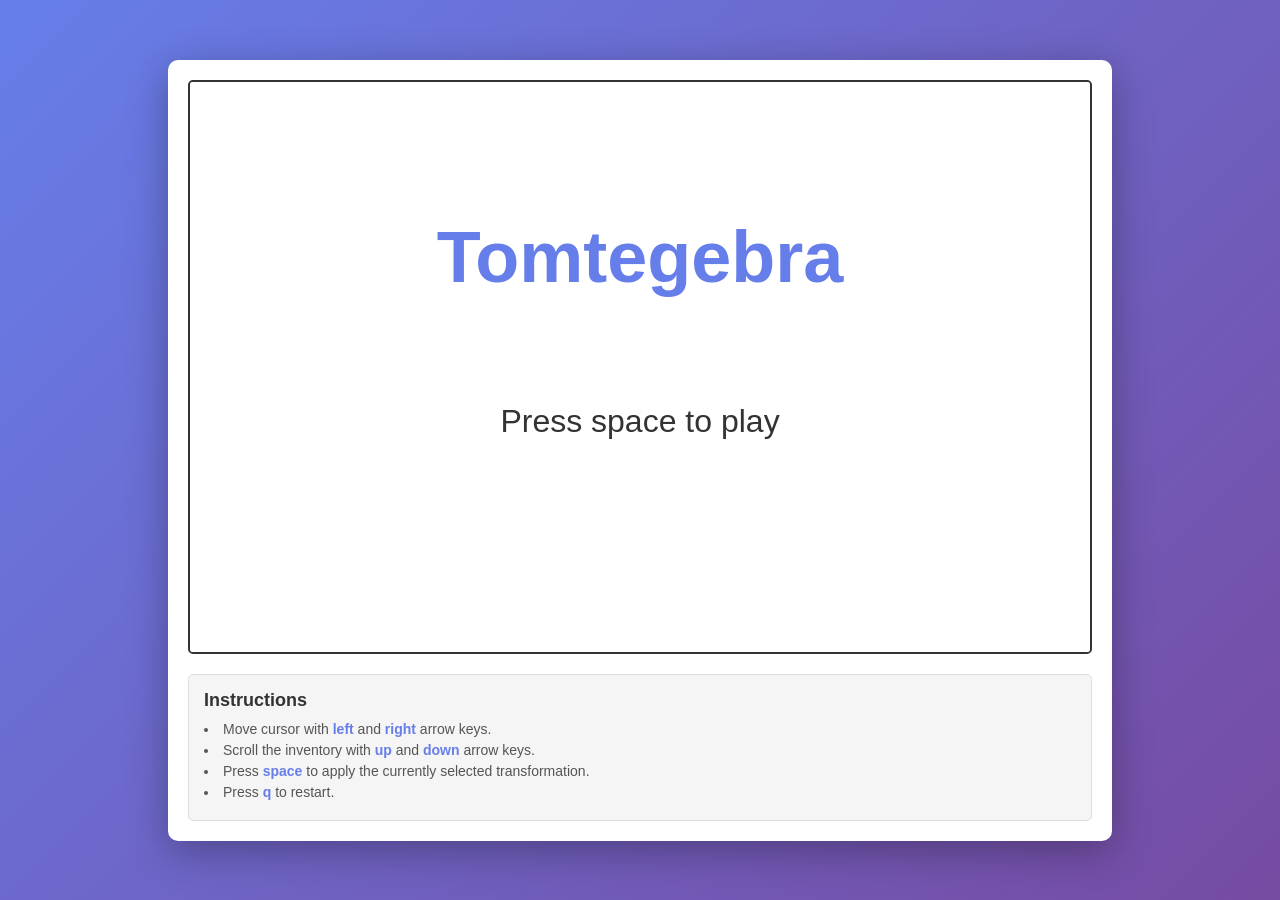
<file: index.html>
<!DOCTYPE html>
<html lang="en">
<head>
    <meta charset="UTF-8">
    <meta name="viewport" content="width=device-width, initial-scale=1.0">
    <title>Tomtegebra - Algebra Puzzle Game</title>
    <link rel="stylesheet" href="style.css">
</head>
<body>
    <div id="game-container">
        <canvas id="game-canvas" width="900" height="570"></canvas>
        <div id="instructions">
            <h2>Instructions</h2>
            <ul>
                <li>Move cursor with <strong>left</strong> and <strong>right</strong> arrow keys.</li>
                <li>Scroll the inventory with <strong>up</strong> and <strong>down</strong> arrow keys.</li>
                <li>Press <strong>space</strong> to apply the currently selected transformation.</li>
                <li>Press <strong>q</strong> to restart.</li>
            </ul>
        </div>
    </div>
    <script src="algebra.js"></script>
    <script src="game.js"></script>
    <script src="render.js"></script>
    <script src="main.js"></script>
</body>
</html>
</file>
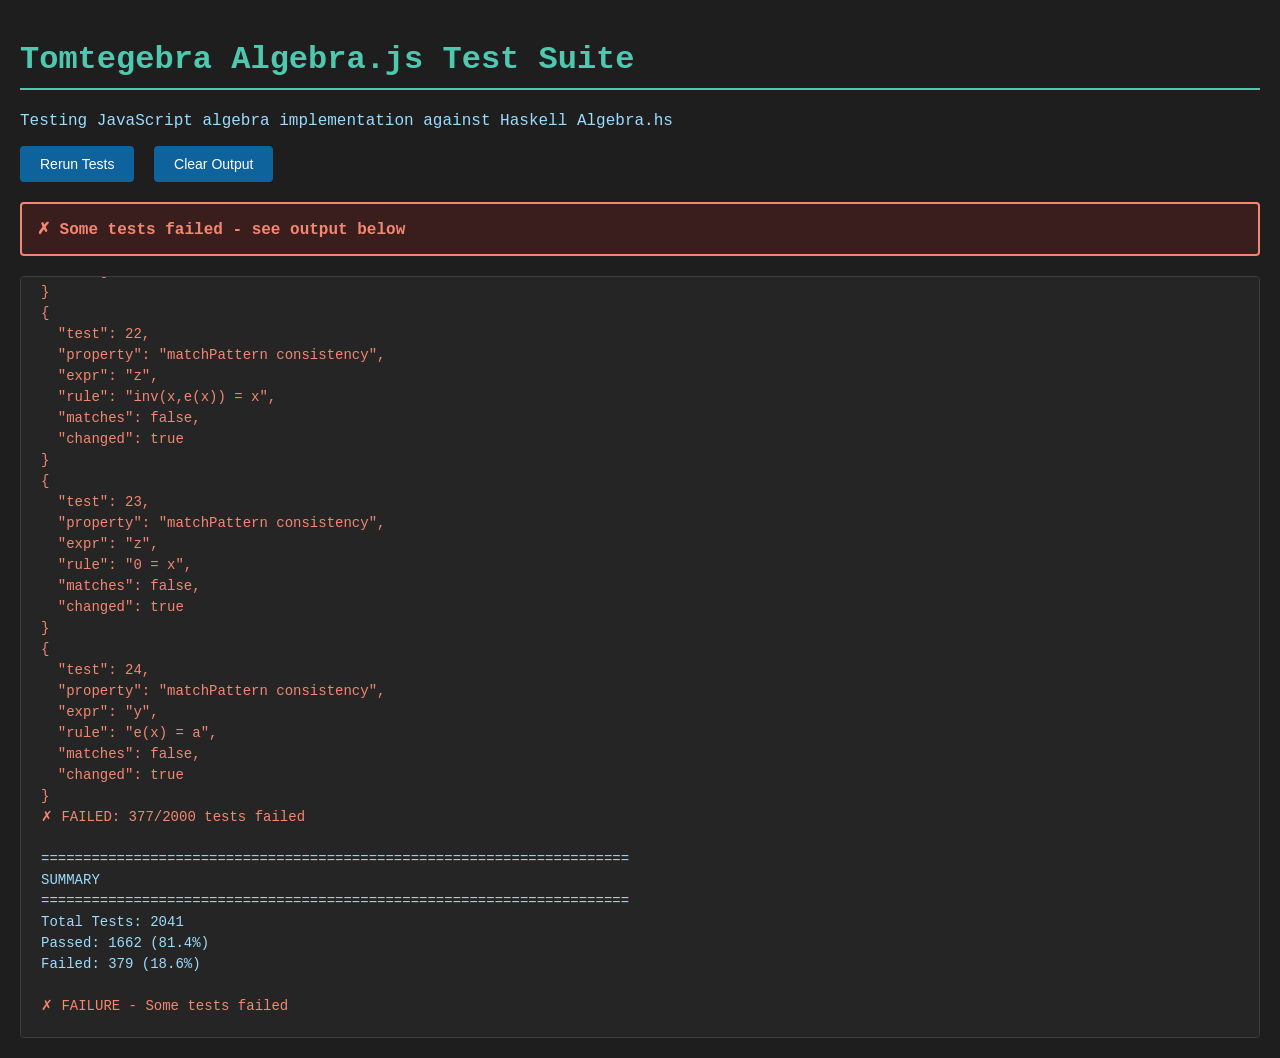
<file: test-algebra.html>
<!DOCTYPE html>
<html lang="en">
<head>
    <meta charset="UTF-8">
    <meta name="viewport" content="width=device-width, initial-scale=1.0">
    <title>Tomtegebra Algebra.js Test Suite</title>
    <style>
        body {
            font-family: 'Courier New', monospace;
            background: #1e1e1e;
            color: #d4d4d4;
            padding: 20px;
            margin: 0;
        }
        
        h1 {
            color: #4ec9b0;
            border-bottom: 2px solid #4ec9b0;
            padding-bottom: 10px;
        }
        
        #output {
            background: #252526;
            border: 1px solid #3e3e42;
            border-radius: 4px;
            padding: 20px;
            margin-top: 20px;
            white-space: pre-wrap;
            font-size: 14px;
            line-height: 1.5;
            max-height: 80vh;
            overflow-y: auto;
        }
        
        .success {
            color: #4ec9b0;
        }
        
        .error {
            color: #f48771;
        }
        
        .info {
            color: #9cdcfe;
        }
        
        #status {
            margin-top: 20px;
            padding: 15px;
            border-radius: 4px;
            font-weight: bold;
            font-size: 16px;
        }
        
        #status.success {
            background: #1e3a1e;
            border: 2px solid #4ec9b0;
            color: #4ec9b0;
        }
        
        #status.failure {
            background: #3a1e1e;
            border: 2px solid #f48771;
            color: #f48771;
        }
        
        .button {
            background: #0e639c;
            color: white;
            border: none;
            padding: 10px 20px;
            border-radius: 4px;
            cursor: pointer;
            font-size: 14px;
            margin-right: 10px;
        }
        
        .button:hover {
            background: #1177bb;
        }
    </style>
</head>
<body>
    <h1>Tomtegebra Algebra.js Test Suite</h1>
    <p class="info">Testing JavaScript algebra implementation against Haskell Algebra.hs</p>
    
    <div>
        <button class="button" onclick="location.reload()">Rerun Tests</button>
        <button class="button" onclick="clearOutput()">Clear Output</button>
    </div>
    
    <div id="status">Running tests...</div>
    <div id="output"></div>
    
    <script src="algebra.js"></script>
    <script src="test-algebra.js"></script>
    <script>
        const outputDiv = document.getElementById('output');
        const statusDiv = document.getElementById('status');
        
        // Capture console output
        const originalLog = console.log;
        const originalError = console.error;
        
        console.log = function(...args) {
            const message = args.join(' ');
            const span = document.createElement('span');
            
            if (message.includes('✓') || message.includes('PASS') || message.includes('SUCCESS')) {
                span.className = 'success';
            } else if (message.includes('✗') || message.includes('FAIL') || message.includes('ERROR')) {
                span.className = 'error';
            } else {
                span.className = 'info';
            }
            
            span.textContent = message + '\n';
            outputDiv.appendChild(span);
            outputDiv.scrollTop = outputDiv.scrollHeight;
            
            originalLog.apply(console, args);
        };
        
        console.error = function(...args) {
            const message = args.join(' ');
            const span = document.createElement('span');
            span.className = 'error';
            span.textContent = message + '\n';
            outputDiv.appendChild(span);
            outputDiv.scrollTop = outputDiv.scrollHeight;
            
            originalError.apply(console, args);
        };
        
        function clearOutput() {
            outputDiv.innerHTML = '';
        }
        
        // Run tests after page loads
        window.addEventListener('load', () => {
            setTimeout(() => {
                const success = runAllTests();
                
                if (success) {
                    statusDiv.textContent = '✓ All tests passed!';
                    statusDiv.className = 'success';
                } else {
                    statusDiv.textContent = '✗ Some tests failed - see output below';
                    statusDiv.className = 'failure';
                }
            }, 100);
        });
    </script>
</body>
</html>
</file>
<file: style.css>
* {
    margin: 0;
    padding: 0;
    box-sizing: border-box;
}

body {
    font-family: 'Trebuchet MS', 'Lucida Sans Unicode', 'Lucida Grande', 'Lucida Sans', Arial, sans-serif;
    background: linear-gradient(135deg, #667eea 0%, #764ba2 100%);
    display: flex;
    justify-content: center;
    align-items: center;
    min-height: 100vh;
    padding: 20px;
}

#game-container {
    background: white;
    border-radius: 10px;
    box-shadow: 0 10px 40px rgba(0, 0, 0, 0.3);
    padding: 20px;
    max-width: 1000px;
}

#game-canvas {
    display: block;
    background: white;
    border: 2px solid #333;
    border-radius: 5px;
    margin: 0 auto 20px;
}

#instructions {
    background: #f5f5f5;
    padding: 15px;
    border-radius: 5px;
    border: 1px solid #ddd;
}

#instructions h2 {
    color: #333;
    margin-bottom: 10px;
    font-size: 18px;
}

#instructions ul {
    list-style-position: inside;
    color: #555;
}

#instructions li {
    margin: 5px 0;
    font-size: 14px;
}

#instructions strong {
    color: #667eea;
}
</file>
